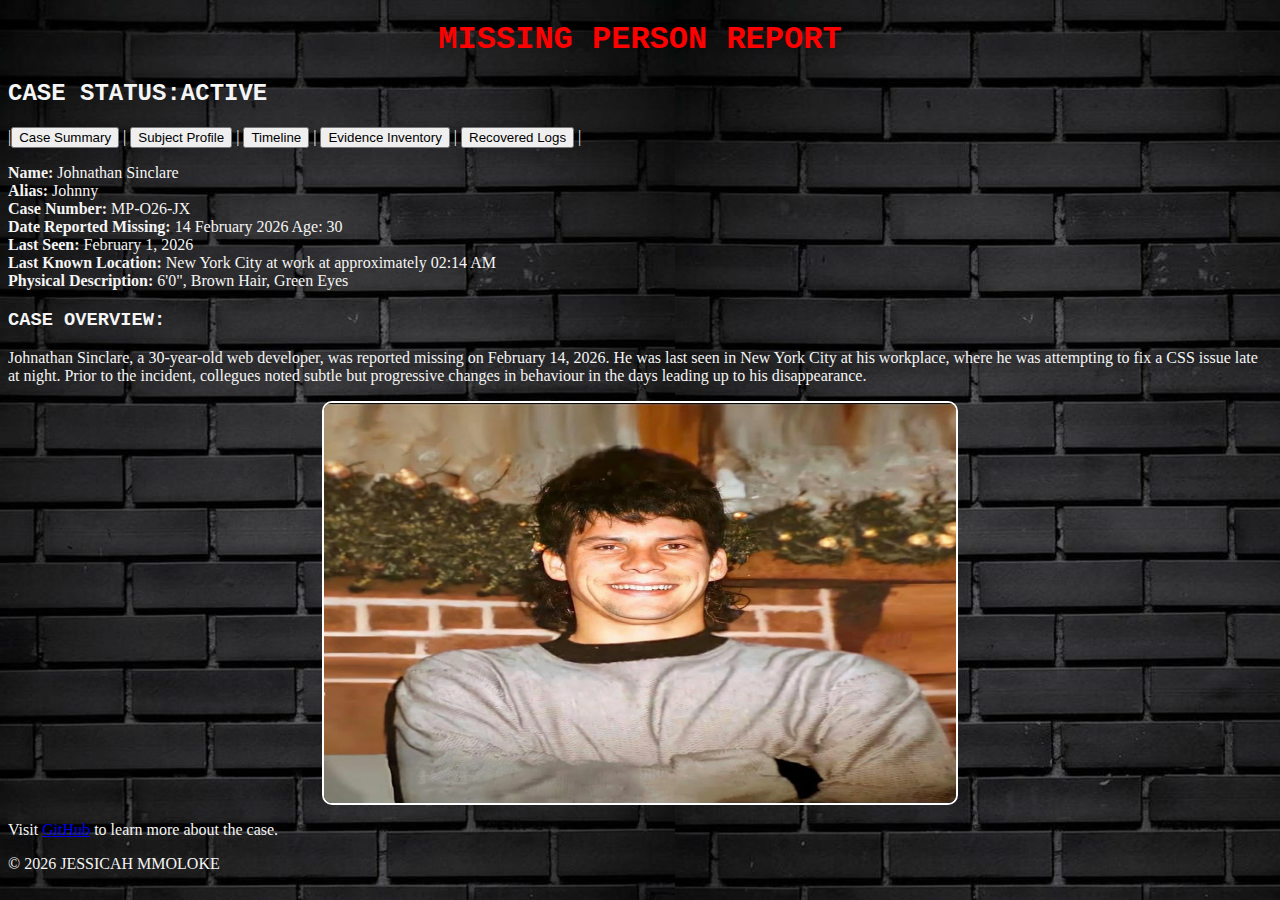
<file: index.html>
<!DOCTYPE html>

<html lang="en">

<head>

<meta charset="UTF-8">

<meta name="viewport" content="width=device-width, initial-scale=1.0">

<title>My First GitHub Page</title>

<link rel="stylesheet" href="styles.css">

</head>

<body>

<header>

<h1>MISSING PERSON REPORT</h1><h2>CASE STATUS:ACTIVE</h2>


<nav>

 |<a href="index.html"><button>Case Summary</button></a> |

<a href="about.html"><button>Subject Profile</button></a> |

<a href="contact.html"><button>Timeline</button></a> |

<a href="inventory.html"><button>Evidence Inventory</button></a> |

<a href="systemlogs.html"><button>Recovered Logs</button></a> |

</nav>

</header>


<main>

<p><strong>Name:</strong> Johnathan Sinclare<br><strong>Alias:</strong> Johnny<br><b>Case Number:</b> MP-O26-JX<br><b>Date Reported Missing:</b> 14 February 2026 Age: 30<br><b>Last Seen:</b> February 1, 2026<br><b>Last Known Location:</b> New York City at work at approximately 02:14 AM<br><b>Physical Description:</b> 6'0", Brown Hair, Green Eyes</p>

<h3>CASE OVERVIEW:</h3>
<p>Johnathan Sinclare, a 30-year-old web developer, was reported missing on February 14, 2026. He was last seen in New York City at his workplace, where he was attempting to fix a CSS issue late at night. Prior to the incident, collegues noted subtle but progressive changes in behaviour in the days leading up to his disappearance.</p>


<img src="Full picture.jpg" alt="J.S">


<p>Visit <a href="https://github.com">GitHub</a> to learn more about the case.</p>

</main>


<footer>

<p>&copy; 2026 JESSICAH MMOLOKE</p>

</footer>


</body>

</html>
</file>
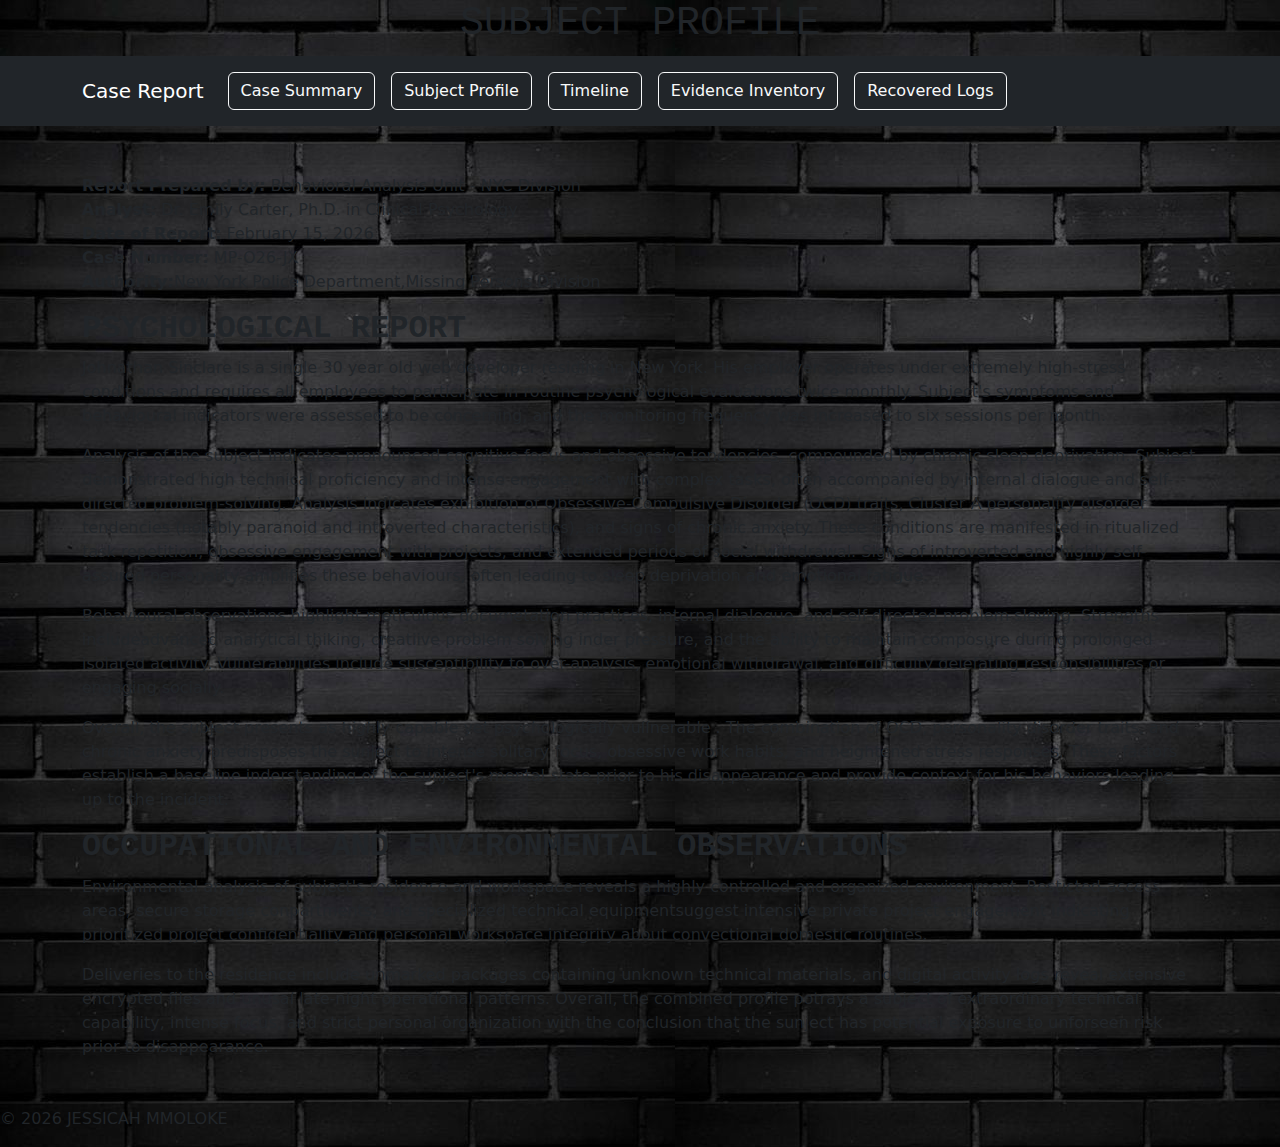
<file: about.html>
<!DOCTYPE html>

<html lang="en">

<head>

<meta charset="UTF-8">

<meta name="viewport" content="width=device-width, initial-scale=1.0">

<title>Subject Profile</title>

<link rel="stylesheet" href="styles.css">

<!-- Bootstrap CSS --> 

<link href="https://cdn.jsdelivr.net/npm/bootstrap@5.3.0/dist/css/bootstrap.min.css" rel="stylesheet"> 

</head>

<body>

<header>

<h1>SUBJECT PROFILE</h1>

<nav class="navbar navbar-expand-lg navbar-dark bg-dark"> 

        <div class="container"> 

            <a class="navbar-brand" href="index.html">Case Report</a> 

            <button class="navbar-toggler" type="button" data-bs-toggle="collapse" data-bs-target="#navbarNav"> 

                <span class="navbar-toggler-icon"></span> 

            </button> 

            <div class="collapse navbar-collapse" id="navbarNav"> 

                <ul class="navbar-nav"> 

                    <li class="nav-item"> 

                        <a class="nav-link" href="index.html"><button class="btn btn-outline-light">Case Summary</button></a> 

                    </li> 

                    <li class="nav-item"> 

                        <a class="nav-link" href="about.html"><button class="btn btn-outline-light">Subject Profile</button></a> 

                    </li> 

                    <li class="nav-item"> 

                        <a class="nav-link" href="contact.html"><button class="btn btn-outline-light">Timeline</button></a> 

                    </li> 

                    <li class="nav-item"> 

                        <a class="nav-link" href="inventory.html"><button class="btn btn-outline-light">Evidence Inventory</button></a>

                    </li>

                    <li class="nav-item"> 

                        <a class="nav-link" href="systemlogs.html"><button class="btn btn-outline-light">Recovered Logs</button></a>

                    </li>

                </ul> 

            </div> 

        </div> 

    </nav> 

</header>

<main class="container my-5">

<p><strong>Report Prepared by:</strong> Behavioral Analysis Unit - NYC Division<br><b>Analyst:</b> Dr. Emily Carter, Ph.D. in Clinical Psychology<br><b>Date of Report:</b> February 15, 2026<br><b>Case Number:</b> MP-O26-JX<br><b>Authority:</b>New York Police Department,Missing Persons Division</p>

 <h2><b>PSYCHOLOGICAL REPORT</b></h2>

<p>Johnathan Sinclare is a single 30 year old web developer residing in New York. His employer operates under extremely high-stress conditions and requires all employees to participate in routine psychological evaluations twice monthly. Subject's symptoms and behavioural indicators were assessed to be concerning, and the monitoring frequency was increased to six sessions per month. </p>

<p>Analysis of the subject indicates pronounced cognitive focus and obsessive tendencies, compounded by chronic sleep deprivation. Subject demonstrated high technical proficiency and intense engagement with complex tasks, often accompanied by internal dialogue and self-directed problem-solving. Analysis indicates exhibition of Obsessive-Compulsive Disorder (OCD) traits, Cluster A personality disorder tendencies (notably paranoid and introverted characteristics), and signs of chronic anxiety. These conditions are manifested in ritualized task repetition, obsessive engagement with projects, and extended periods of social withdrawal. Signs of introverted and highly self-assured personality amplifies these behaviours, often leading to sleep deprivation and emotional fatigue.</p>

<p>Behavioural observations highlight meticulous documetation practices, internal dialogue, and self-directed problem sloving. Strengths includeadvanced analytical thiking, creatiive problem solving  inder pressure, and the ability to maintain composure during prolonged isolated activity. Vulnerabilities include susceptibility to over-analysis, emotional withdrawal, and difficulty delefating responsibilities or engaging socially.</p>

<p>Overall, the subject presents as highly capable yet psychologically vullnerable . The combination of OCD, personality disorder traits, and chronic anxiety predisposes the sunject to intense solitary focus, obsessive work habits, and heightened stress responses. These factors establish a baseline inderstanding of the sunject's mental state prior to his disappearance and provide context for his behaviors leading up to the incident.</p>

<h2><b>OCCUPATIONAL AND ENVIRONMENTAL OBSERVATIONS</b></h2>

<P>Environmental analysis of subject's residence and workspace reveals a highly controlled and organized environment. Resticted-access areas, secure storage conpartments, and specialized technical equipmentsuggest intensive private project engagement indicating prioritized project confidentiality and personal workspace integrity about convectional domestic routines.</P>

<p>Deliveries to the residence include unmarked packages containing unknown technical materials, and digital activity logs reveal extensive encrypted files and unusal late-night operational patterns. Overall, the combined profile potrays a subject of extraordinary techncal capability, intense focus, and strict personal organization with the conclusion that the sunject has potential exposure to unforseen risk prior to disappearance.</p>

</main>


<footer>

<p>&copy; 2026 JESSICAH MMOLOKE</p>

</footer>

<!-- Bootstrap JS and dependencies --> 

<script src="https://cdn.jsdelivr.net/npm/@popperjs/core@2.11.6/dist/umd/popper.min.js"></script> 

<script src="https://cdn.jsdelivr.net/npm/bootstrap@5.3.0/dist/js/bootstrap.min.js"></script> 

</body>

</html>
</file>
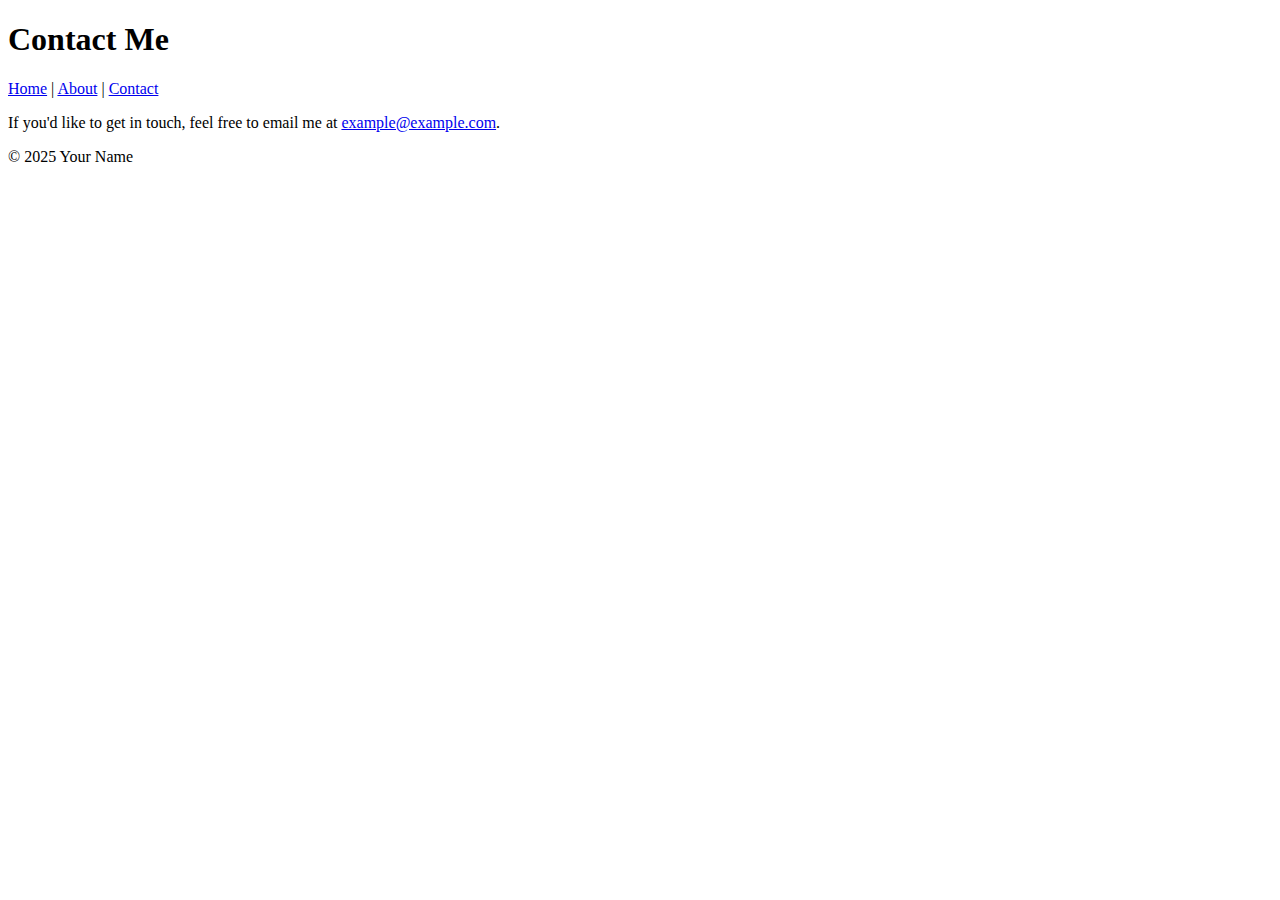
<file: contact.html>
<!DOCTYPE html>

<html lang="en">

<head>

<meta charset="UTF-8">

<meta name="viewport" content="width=device-width, initial-scale=1.0">

<title>Contact Me</title>

</head>

<body>

<header>

<h1>Contact Me</h1>

<nav>

<a href="index.html">Home</a> |

<a href="about.html">About</a> |

<a href="contact.html">Contact</a>

</nav>

</header>


<main>

<p>If you'd like to get in touch, feel free to email me at <a href="mailto:example@example.com">example@example.com</a>.</p>

</main>


<footer>

<p>&copy; 2025 Your Name</p>

</footer>

</body>

</html>
</file>
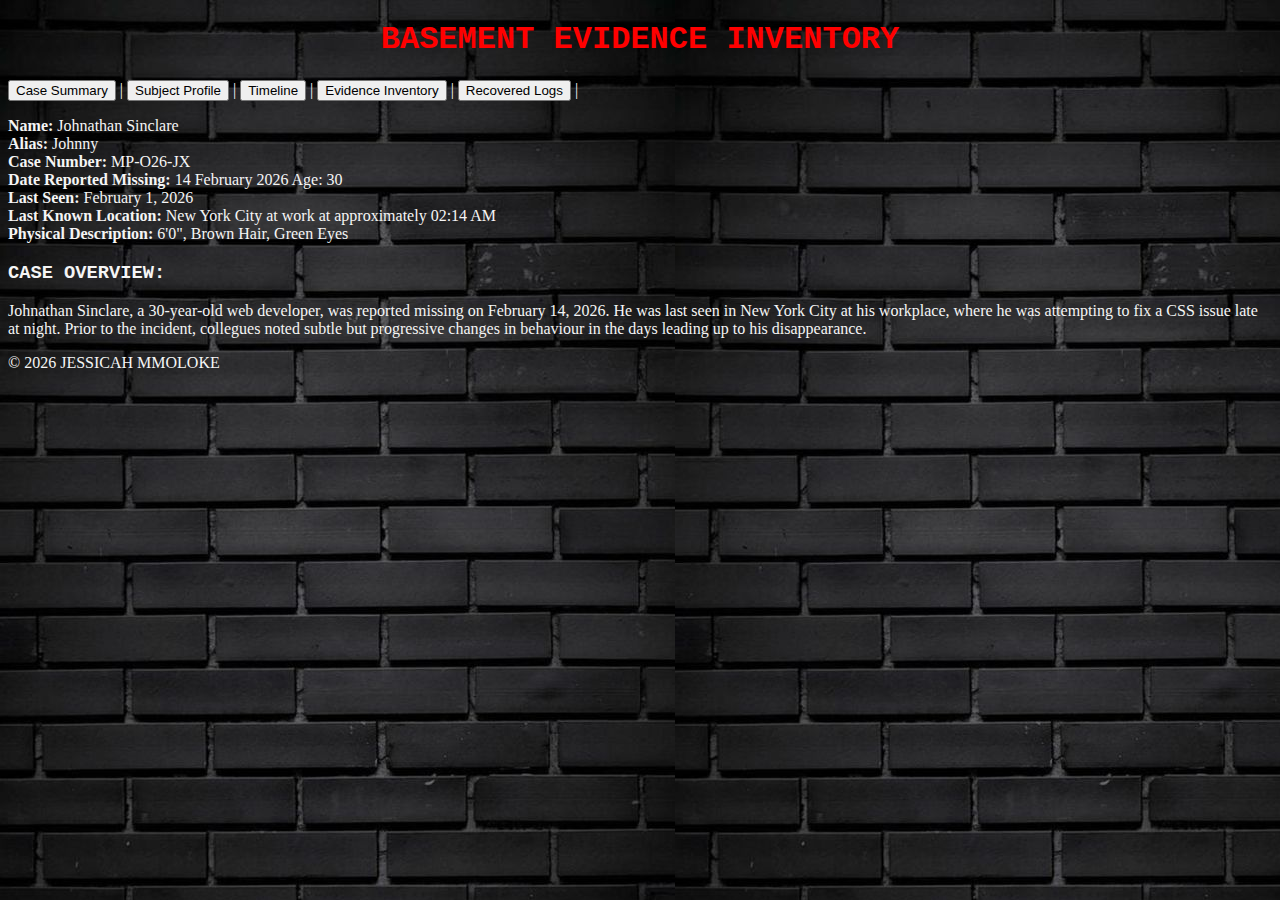
<file: inventory.html>
<!DOCTYPE html>

<html lang="en">

<head>

<meta charset="UTF-8">

<meta name="viewport" content="width=device-width, initial-scale=1.0">

<title>My First GitHub Page</title>

<link rel="stylesheet" href="styles.css">

</head>

<body>

<header>

<h1>BASEMENT EVIDENCE INVENTORY</h1><h2></h2>


<nav>

<a href="index.html"><button>Case Summary</button></a> |

<a href="about.html"><button>Subject Profile</button></a> |

<a href="contact.html"><button>Timeline</button></a> |

<a href="inventory.html"><button>Evidence Inventory</button></a> |

<a href="systemlogs.html"><button>Recovered Logs</button></a> |

</nav>

</header>


<main>

<p><strong>Name:</strong> Johnathan Sinclare<br><strong>Alias:</strong> Johnny<br><b>Case Number:</b> MP-O26-JX<br><b>Date Reported Missing:</b> 14 February 2026 Age: 30<br><b>Last Seen:</b> February 1, 2026<br><b>Last Known Location:</b> New York City at work at approximately 02:14 AM<br><b>Physical Description:</b> 6'0", Brown Hair, Green Eyes</p>

<h3>CASE OVERVIEW:</h3>
<p>Johnathan Sinclare, a 30-year-old web developer, was reported missing on February 14, 2026. He was last seen in New York City at his workplace, where he was attempting to fix a CSS issue late at night. Prior to the incident, collegues noted subtle but progressive changes in behaviour in the days leading up to his disappearance.</p>



</main>


<footer>

<p>&copy; 2026 JESSICAH MMOLOKE</p>

</footer>


</body>

</html>
</file>
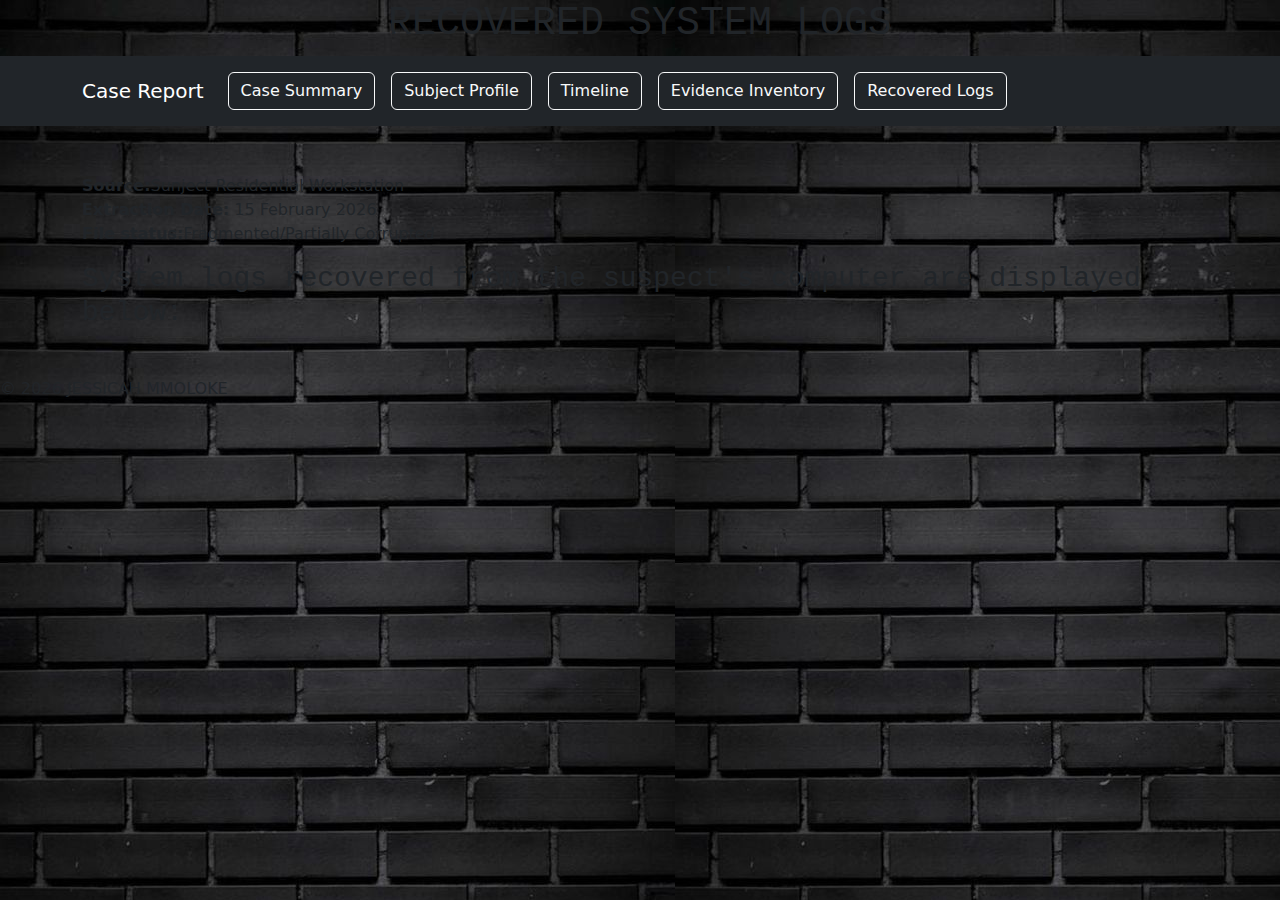
<file: systemlogs.html>
<!DOCTYPE html>

<html lang="en">

<head>

<meta charset="UTF-8">

<meta name="viewport" content="width=device-width, initial-scale=1.0">

<title>My First GitHub Page</title>

<link rel="stylesheet" href="styles.css">

<!-- Bootstrap CSS --> 

<link href="https://cdn.jsdelivr.net/npm/bootstrap@5.3.0/dist/css/bootstrap.min.css" rel="stylesheet"> 

</head>

<body>

<header>

<h1>RECOVERED SYSTEM LOGS</h1>

<nav class="navbar navbar-expand-lg navbar-dark bg-dark"> 

        <div class="container"> 

            <a class="navbar-brand" href="index.html">Case Report</a> 

            <button class="navbar-toggler" type="button" data-bs-toggle="collapse" data-bs-target="#navbarNav"> 

                <span class="navbar-toggler-icon"></span> 

            </button> 

            <div class="collapse navbar-collapse" id="navbarNav"> 

                <ul class="navbar-nav"> 

                    <li class="nav-item"> 

                        <a class="nav-link" href="index.html"><button class="btn btn-outline-light">Case Summary</button></a> 

                    </li> 

                    <li class="nav-item"> 

                        <a class="nav-link" href="about.html"><button class="btn btn-outline-light">Subject Profile</button></a> 

                    </li> 

                    <li class="nav-item"> 

                        <a class="nav-link" href="contact.html"><button class="btn btn-outline-light">Timeline</button></a> 

                    </li> 

                    <li class="nav-item"> 

                        <a class="nav-link" href="inventory.html"><button class="btn btn-outline-light">Evidence Inventory</button></a>

                    </li>

                    <li class="nav-item"> 

                        <a class="nav-link" href="systemlogs.html"><button class="btn btn-outline-light">Recovered Logs</button></a>

                    </li>

                </ul> 

            </div> 

        </div> 

    </nav> 

</header>


<main class="container my-5">

<p><b>Source:</b>Sunject Residential Workstation<br><b>Extraction Date:</b> 15 February 2026<br><b>File status:</b>Fragmented/Partially Corrupted</p>
<p><h3>System logs recovered from the suspect's computer are displayed below:</h3></p>

<p></p>



</main>


<footer>

<p>&copy; 2026 JESSICAH MMOLOKE</p>

</footer>

<!-- Bootstrap JS and dependencies --> 

<script src="https://cdn.jsdelivr.net/npm/@popperjs/core@2.11.6/dist/umd/popper.min.js"></script> 

<script src="https://cdn.jsdelivr.net/npm/bootstrap@5.3.0/dist/js/bootstrap.min.js"></script> 

</body>

</html>
</file>
<file: styles.css>
h1, h2, h3{
    font-family: 'Courier New', Courier, monospace;
}

body{
    background-image: url('download (8).jpg');
    color: whitesmoke;
}

img{
    width: 400px;
    height: 400px;
    border-radius: 10px;
    border: 2px solid white;
    display: block;
    margin-left: auto;
    margin-right: auto;
    width: 50%;
}

.image-container{
    text-align: center;
}

h1{
    text-align: center;
    color: red;
}
</file>
